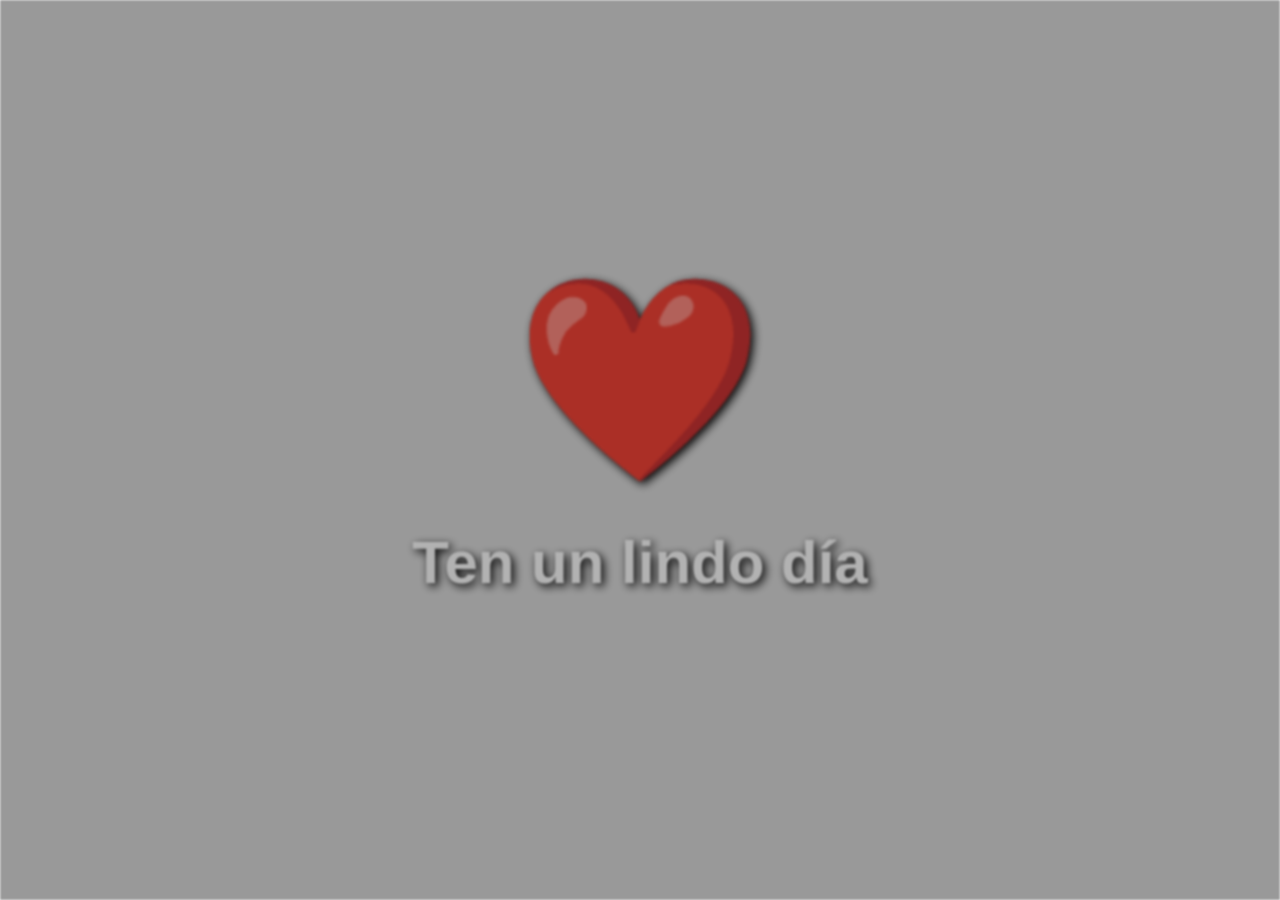
<file: sanji.html>
<!DOCTYPE html>
<html lang="es">
<head>
  <meta charset="UTF-8">
  <title>Lindo Día - Sanji</title>
  <style>
    body {
      margin: 0;
      padding: 0;
      background-image: url('https://i0.wp.com/ovicio.com.br/wp-content/uploads/2022/11/20221109-sanji-onepiece.jpg?resize=555%2C555&ssl=1');
      background-size: cover;
      background-position: center;
      filter: brightness(0.7) blur(1px);
      height: 100vh;
      display: flex;
      justify-content: center;
      align-items: center;
      flex-direction: column;
      font-family: sans-serif;
      position: relative;
      overflow: hidden;
    }

    .overlay {
      position: absolute;
      top: 0;
      left: 0;
      width: 100%;
      height: 100%;
      background-color: rgba(0,0,0,0.4);
      z-index: 0;
    }

    .content {
      position: relative;
      z-index: 1;
      color: white;
      text-align: center;
      text-shadow: 3px 3px 10px black;
    }

    .heart {
      font-size: 200px;
      color: red;
      animation: pulse 2s infinite;
    }

    @keyframes pulse {
      0% { transform: scale(1); }
      50% { transform: scale(1.3); }
      100% { transform: scale(1); }
    }

    h1 {
      font-size: 60px;
      margin-top: 30px;
    }
  </style>
</head>
<body>
  <div class="overlay"></div>
  <div class="content">
    <div class="heart">❤️</div>
    <h1>Ten un lindo día</h1>
  </div>
</body>
</html>
</file>
